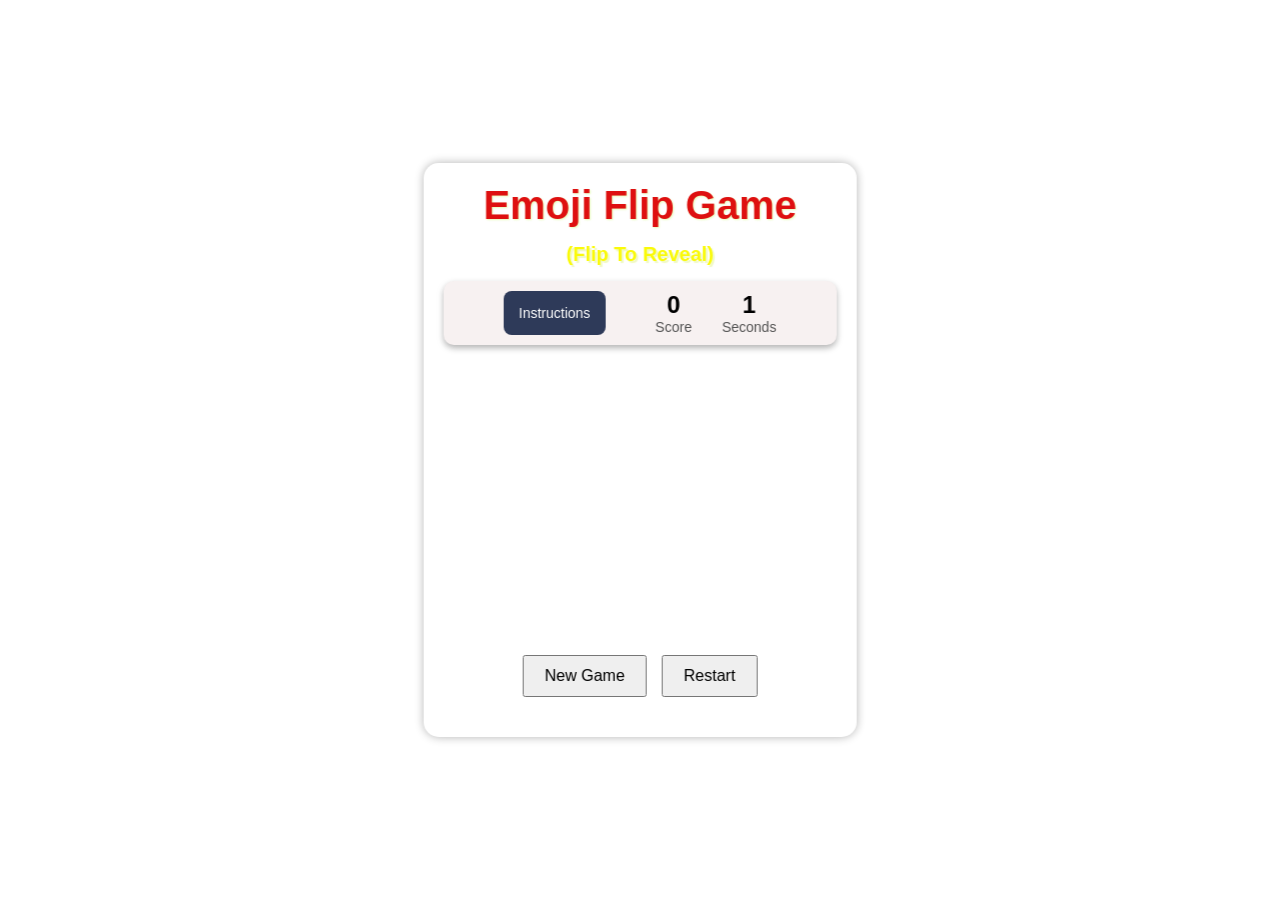
<file: index.html>
<!DOCTYPE html>
<html lang="en">

<head>
    <meta charset="UTF-8">
    <title>Emoji Flip Game</title>
    <link rel="stylesheet" href="project.css">
</head>

<body>
    <div class="containeer">
        <h1>Emoji Flip Game</h1>
        <b><h3>(Flip To Reveal)</h3></b>
        <div class="game-container">
            <button id="openInstructions">Instructions</button>
            <div class="game-info">
                <span class="game-value" id="moves">0</span>
                <span class="game-label">Score</span>
            </div>

            <div class="game-info">
                <span class="game-value" id="timer">0</span>
                <span class="game-label">Seconds</span>
            </div>
        </div>

        <div class="game-board" id="game-board"></div>

        <div class="controls">
            <button id="newgame">New Game</button>
            <button id="resetBtn">Restart</button>
        </div>

        <div class="win-message" id="win-Message">
            <h2>Congratulations!</h2>
            <p>You completed the game! 🎉</p>
            <button id="playAgainBtn">Play Again</button>
        </div>

        <div class="game-over" id="overmessage">
            <h2>💣 Game Over!</h2>
            <button id="playAgainBtn1">Play Again</button>
        </div>

        <div id="instructionModal" class="modal">
            <div class="modal-content">
                <span id="closeModal" class="close">&times;</span>
                <h2>How to Play</h2>
                <p>Flip each card to reveal an emoji. Try to avoid the 💣 bombs hidden in the cards!</p>
                <p>If you flip a bomb, the game ends immediately.</p>
                <p>Try to flip all safe cards!</p>
            </div>
        </div>
    </div>

    <script src="project.js"></script>
</body>
</html>
</file>
<file: project.css>
* {
    margin: 0;
    padding: 0;
    box-sizing: border-box;
}

body {
    font-family: 'Segoe UI', Tahoma, Geneva, Verdana, sans-serif;
    display: flex;
    flex-direction: column;
    align-items: center;
    padding: 30px;
    height: 100vh;
    background-image: url('https://i.pinimg.com/1200x/be/6c/bf/be6cbf612b172a13bc4bbf06fdb3faae.jpg');
    background-size: cover;           
    background-position: center;      
    background-repeat: no-repeat;     
}

h1 {
    font-size: 40px;
    color: #de1010;
    text-shadow: 1px 1px 2px rgba(169, 241, 15, 0.3);
    margin-bottom: 15px;
}

h3 {
    font-size: 20px;
    margin-bottom: 15px;
    color: rgb(250, 250, 9);
    text-shadow: 2px 2px 1px rgba(201, 231, 50, 0.3);
}

.game-container {
    display: flex;
    gap: 30px;
    background: rgba(247, 241, 241);
    padding: 10px 60px;
    border-radius: 10px;
    box-shadow: 0px 3px 6px rgba(0, 0, 0, 0.3);
    margin-bottom: 20px;
}

.game-info {
    display: flex;
    flex-direction: column;
    align-items: center;
}

.game-value {
    font-size: 24px;
    font-weight: bold;
}

.game-label {
    font-size: 14px;
    color: #555;
}

.game-board {
    display: grid;
    grid-template-columns: repeat(4, 80px);
    gap: 15px;
    margin-bottom: 20px;
}

.card {
    width: 80px;
    height: 80px;
    background-image: url('https://i.pinimg.com/736x/7a/78/ba/7a78ba8345544d530359c1b9522c2ca0.jpg');
    backdrop-filter: blur(2px);
    color: transparent;
    font-size: 2rem;
    display: flex;
    justify-content: center;
    align-items: center;
    border-radius: 10px;
    cursor: pointer;
    user-select: none;
    transition: color 0.3s;
}

.card.flipped {
    color: black;
    transition: transform 0.6s;
    transform-style: preserve-3d;
    transform: rotateY(180deg);
}

.controls {
    margin-bottom: 20px;
    display: flex;
    gap: 15px;
}

.controls button {
    padding: 10px 20px;
    font-size: 16px;
    cursor: pointer;
}

.win-message {
    position: fixed;
    top: 50%;
    left: 50%;
    transform: translate(-50%, -50%);
    background-color: rgba(0, 0, 0, 0.9);
    color: white;
    padding: 40px 60px;
    border-radius: 15px;
    text-align: center;
    font-size: 24px;
    display: none;
    flex-direction: column;
    z-index: 1000;
}

.win-message.show {
    display: flex;
}

.win-message button {
    margin-top: 20px;
    font-size: 16px;
    padding: 10px 25px;
    cursor: pointer;
}

.game-over {
    position: fixed;
    top: 50%;
    left: 50%;
    transform: translate(-50%, -50%);
    background-color: rgba(0, 0, 0, 0.9);
    color: white;
    padding: 40px 60px;
    border-radius: 15px;
    text-align: center;
    font-size: 24px;
    display: none;
    flex-direction: column;
    z-index: 1000;
}

.game-over.show {
    display: flex;
}

.game-over button {
    margin-top: 20px;
    font-size: 16px;
    padding: 10px 25px;
    cursor: pointer;
}

#openInstructions {
    padding: 8px 15px;
    font-size: 14px;
    cursor: pointer;
    margin-right: 20px;
    border: none;
    background-color: #2e3a59;
    color: white;
    border-radius: 8px;
}

.modal {
    display: none;
    position: fixed;
    z-index: 2000;
    left: 0;
    top: 0;
    width: 100%;
    height: 100%;
    backdrop-filter: blur(4px);
    background-color: rgba(0, 0, 0, 0.4);
    justify-content: center;
    align-items: center;
}

.modal-content {
    background-color: #fff;
    padding: 30px;
    border-radius: 15px;
    text-align: center;
    max-width: 400px;
    width: 90%;
    box-shadow: 0px 4px 8px rgba(0, 0, 0, 0.3);
    position: relative;
}

.close {
    position: absolute;
    top: 10px;
    right: 20px;
    font-size: 28px;
    cursor: pointer;
    color: #888;
}

.containeer {
    position: absolute;
    top: 50%;
    left: 50%;
    transform: translate(-50%, -50%);
    width: fit-content;
    padding: 20px;
    border-radius: 15px;
    backdrop-filter: blur(5px);
    background-color: rgba(255, 255, 255, 0.1);
    display: flex;
    flex-direction: column;
    align-items: center;
    text-align: center;
    box-shadow: 0 0 10px rgba(0, 0, 0, 0.3);
}
</file>
